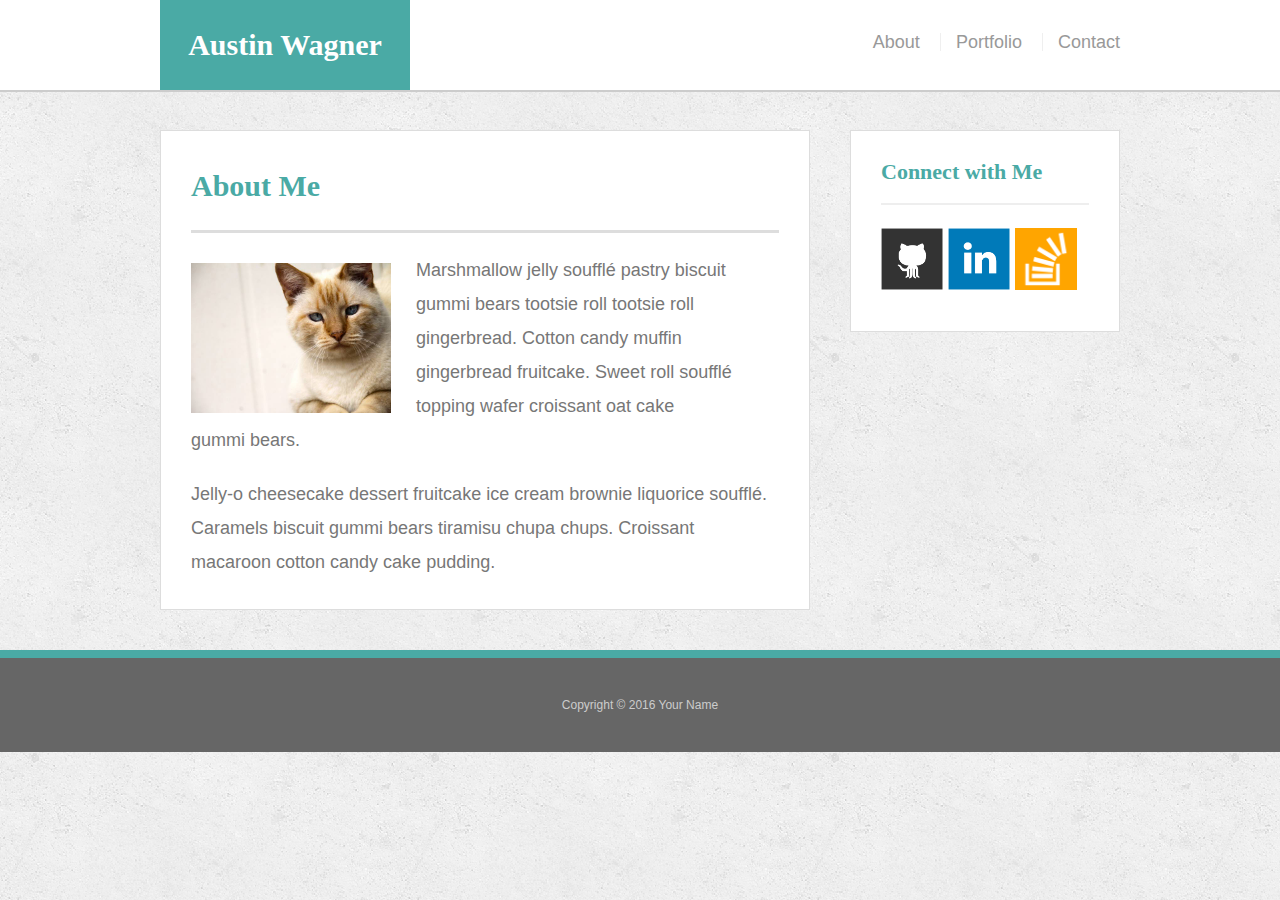
<file: index.html>
<!doctype html>
<html lang="en-us">

<head>
  <meta charset="UTF-8">
  <title>About | Austin Wagner</title>
  <link rel="stylesheet" type="text/css" href="assets/css/reset.css">
  <link rel="stylesheet" type="text/css" href="assets/css/style.css">
</head>

<body>

  <header id="masthead">
    <div class="container">
      <a href="index.html" id="logo">Austin Wagner</a>
      <nav>
        <a href="index.html">About</a>
        <a href="portfolio.html">Portfolio</a>
        <a href="contact.html">Contact</a>
      </nav>
    </div>
  </header>

  <div id="main-container" class="container">
    <section class="main-section">
      <h1>About Me</h1>

      <img src="assets/images/cat.jpg" class="auth-image" alt="Your Name">

      <p>Marshmallow jelly souffl&eacute; pastry biscuit gummi bears tootsie roll tootsie roll gingerbread. Cotton candy muffin gingerbread fruitcake. Sweet roll souffl&eacute; topping wafer croissant oat cake gummi&nbsp;bears.</p>

      <p>Jelly-o cheesecake dessert fruitcake ice cream brownie liquorice souffl&eacute;. Caramels biscuit gummi bears tiramisu chupa chups. Croissant macaroon cotton candy cake pudding.</p>

    </section>

    <section class="sidebar">
      <div id="connect">
        <h2>Connect with Me</h2>

        <a href="#"><img src="assets/images/github-128.png" class="social" alt="GitHub" /></a>
        <a href="#"><img src="assets/images/linkedin-128.png" class="social" alt="LinkedIn" /></a>
        <a href="#"><img src="assets/images/stackoverflow-128.png" class="social" alt="Stack Overflow" /></a>
      </div>
    </section>
  </div>

  <footer>
    <div class="container">
      Copyright &copy; 2016 Your Name
    </div>
  </footer>
</body>

</html>
</file>
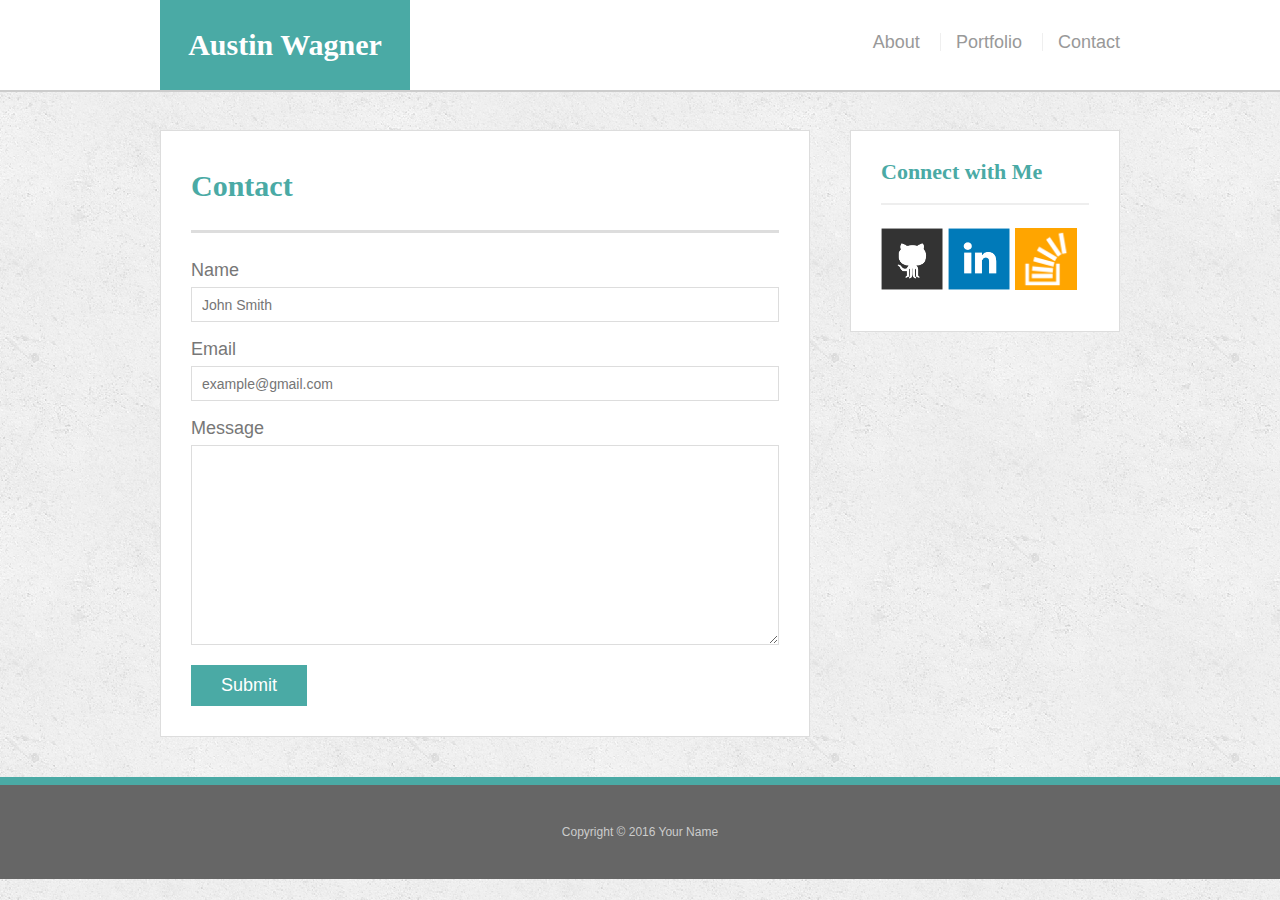
<file: contact.html>
<!doctype html>
<html lang="en-us">

<head>
  <meta charset="UTF-8">
  <title>Contact | Austin Wagner</title>
  <link rel="stylesheet" type="text/css" href="assets/css/reset.css">
  <link rel="stylesheet" type="text/css" href="assets/css/style.css">
</head>

<body>

  <header id="masthead">
    <div class="container">
      <a href="index.html" id="logo">Austin Wagner</a>
      <nav>
        <a href="index.html">About</a>
        <a href="portfolio.html">Portfolio</a>
        <a href="contact.html">Contact</a>
      </nav>
    </div>
  </header>

  <div id="main-container" class="container">
    <section class="main-section">
      <h1>Contact</h1>

      <form id="contact-form">
        <ul>
          <li>
            <label for="name">Name</label>
            <input type="text" id="name" name="name" placeholder="John Smith" required="required">
          </li>
          <li>
            <label for="email">Email</label>
            <input type="email" id="email" name="email" placeholder="example@gmail.com" required="required">
          </li>
          <li>
            <label for="message">Message</label>
            <textarea id="message" name="message" required="required"></textarea>
          </li>
        </ul>
        <input type="submit">
      </form>

    </section>

    <section class="sidebar">
      <div id="connect">
        <h2>Connect with Me</h2>

        <a href="#"><img src="assets/images/github-128.png" class="social" alt="GitHub" /></a>
        <a href="#"><img src="assets/images/linkedin-128.png" class="social" alt="LinkedIn" /></a>
        <a href="#"><img src="assets/images/stackoverflow-128.png" class="social" alt="Stack Overflow" /></a>
      </div>
    </section>
  </div>

  <footer>
    <div class="container">
      Copyright &copy; 2016 Your Name
    </div>
  </footer>
</body>

</html>
</file>
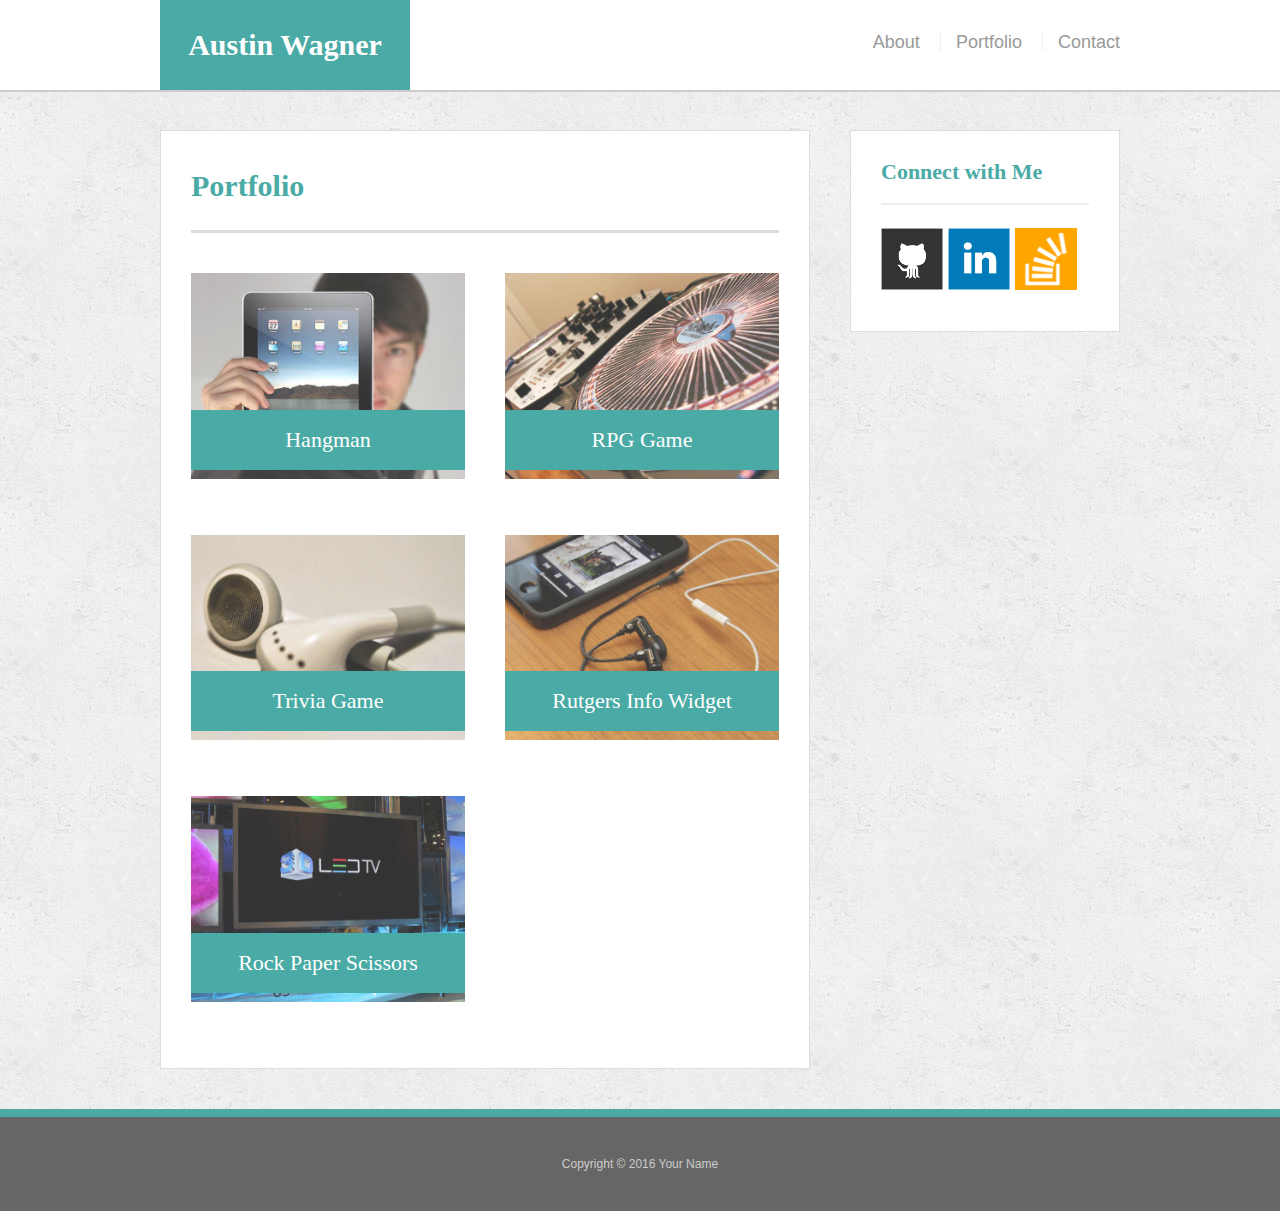
<file: portfolio.html>
<!doctype html>
<html lang="en-us">

<head>
  <meta charset="UTF-8">
  <title>Portfolio | Austin Wagner</title>
  <link rel="stylesheet" type="text/css" href="assets/css/reset.css">
  <link rel="stylesheet" type="text/css" href="assets/css/style.css">
</head>

<body>

  <header id="masthead">
    <div class="container">
      <a href="index.html" id="logo">Austin Wagner</a>
      <nav>
        <a href="index.html">About</a>
        <a href="portfolio.html">Portfolio</a>
        <a href="contact.html">Contact</a>
      </nav>
    </div>
  </header>

  <div id="main-container" class="container">
    <section class="main-section">
      <h1>Portfolio</h1>

      <div class="work">
        <img src="assets/images/technics-q-c-640-480-1.jpg" alt="hangman">

        <h3>Hangman</h3>
      </div>
      <div class="work">
        <img src="assets/images/technics-q-c-640-480-2.jpg" alt="RPG Game">

        <h3>RPG Game</h3>
      </div>
      <div class="work">
        <img src="assets/images/technics-q-c-640-480-5.jpg" alt="Trivia Game">

        <h3>Trivia Game</h3>
      </div>
      <div class="work">
        <img src="assets/images/technics-q-c-640-480-7.jpg" alt="Rutgers Info Widget">

        <h3>Rutgers Info Widget</h3>
      </div>
      <div class="work">
        <img src="assets/images/technics-q-c-640-480-9.jpg" alt="Rock Paper Scissors">

        <h3>Rock Paper Scissors</h3>
      </div>

    </section>

    <section class="sidebar">
      <div id="connect">
        <h2>Connect with Me</h2>

        <a href="#"><img src="assets/images/github-128.png" class="social" alt="GitHub" /></a>
        <a href="#"><img src="assets/images/linkedin-128.png" class="social" alt="LinkedIn" /></a>
        <a href="#"><img src="assets/images/stackoverflow-128.png" class="social" alt="Stack Overflow" /></a>
      </div>
    </section>
  </div>

  <footer>
    <div class="container">
      Copyright &copy; 2016 Your Name
    </div>
  </footer>
</body>

</html>
</file>
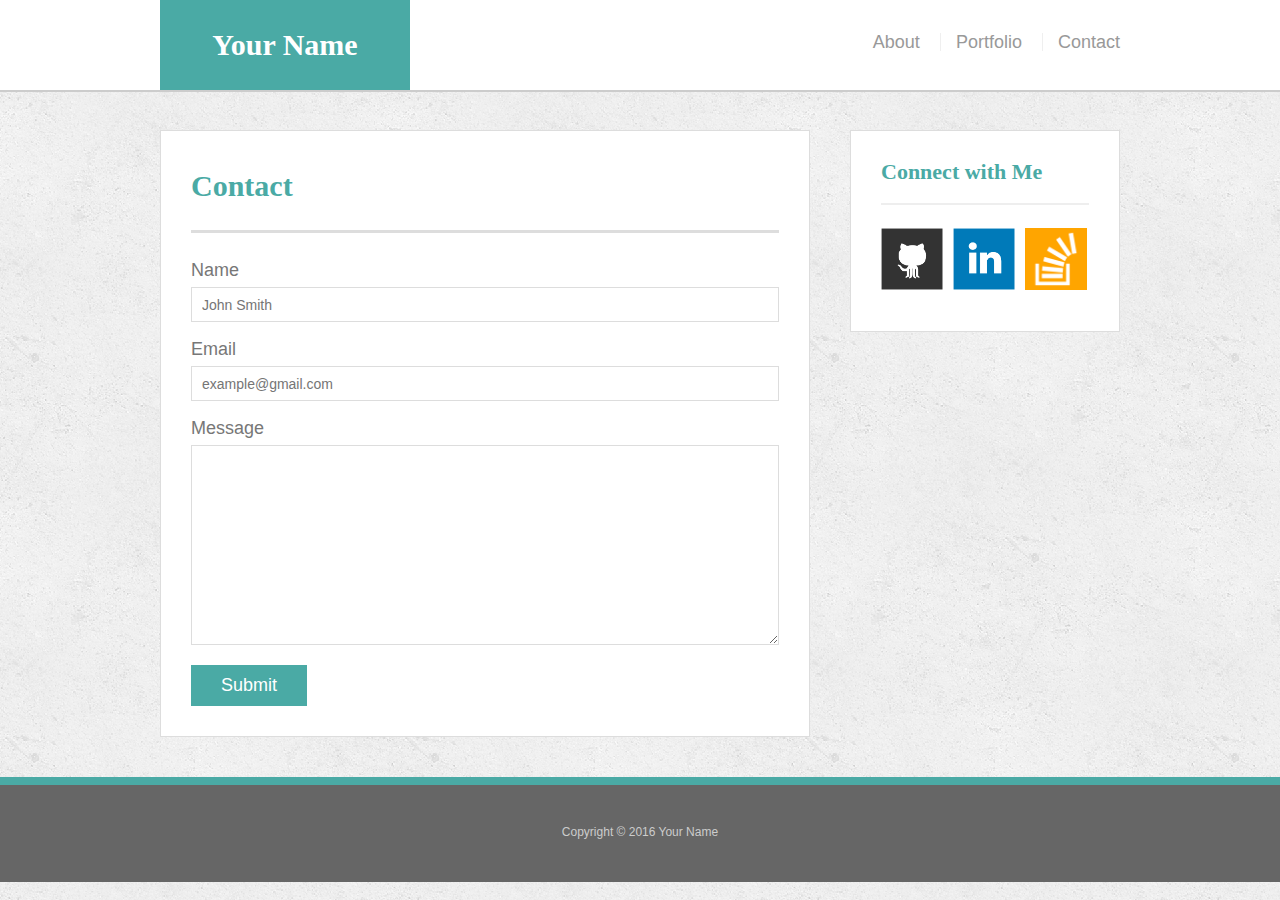
<file: bonus/hover-styles.html>
<!doctype html>
<html lang="en-us">

<head>
  <meta charset="UTF-8">
  <title>Hover Styling</title>
  <link rel="stylesheet" type="text/css" href="assets/css/reset.css">
  <link rel="stylesheet" type="text/css" href="assets/css/style.css">
</head>

<body>

  <header id="masthead">
    <div class="container">
      <a href="#" id="logo">Your Name</a>
      <nav>
        <a href="#">About</a>
        <a href="#">Portfolio</a>
        <a href="#">Contact</a>
      </nav>
    </div>
  </header>

  <div id="main-container" class="container">
    <section class="main-section">
      <h1>Contact</h1>

      <form id="contact-form">
        <ul>
          <li>
            <label for="name">Name</label>
            <input type="text" id="name" name="name" placeholder="John Smith" required="required">
          </li>
          <li>
            <label for="email">Email</label>
            <input type="email" id="email" name="email" placeholder="example@gmail.com" required="required">
          </li>
          <li>
            <label for="message">Message</label>
            <textarea id="message" name="message" required="required"></textarea>
          </li>
        </ul>
        <input type="submit">
      </form>

    </section>

    <section class="sidebar">
      <div id="connect">
        <h2>Connect with Me</h2>

        <img src="assets/images/github-128.png" class="social" alt="Github">
        <img src="assets/images/linkedin-128.png" class="social" alt="LinkedIn">
        <img src="assets/images/stackoverflow-128.png" class="social" alt="Stack Overflow">
      </div>
    </section>
  </div>

  <footer>
    <div class="container">
      Copyright &copy; 2016 Your Name
    </div>
  </footer>
</body>

</html>
</file>
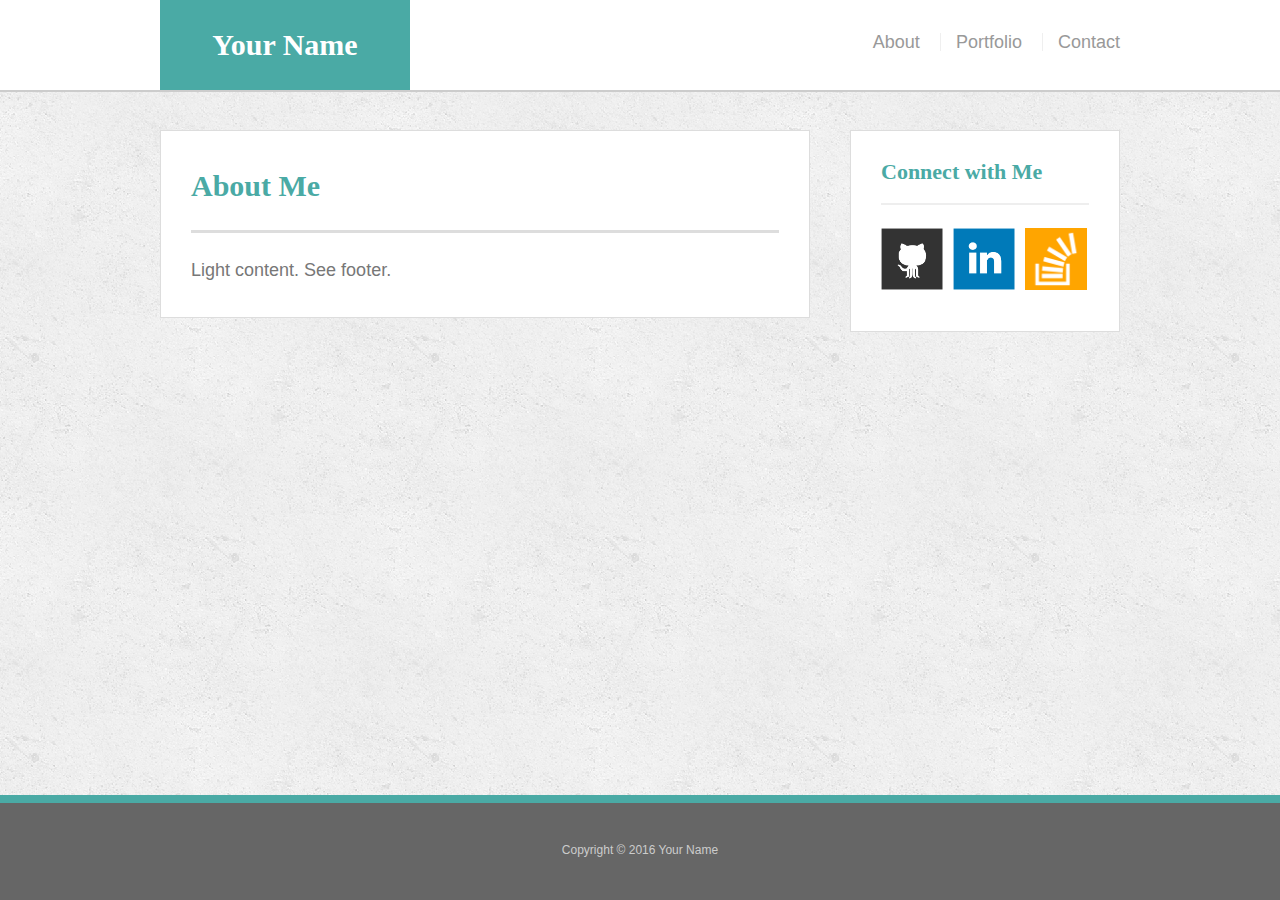
<file: bonus/sticky-footer.html>
<!doctype html>
<html lang="en-us">

<head>
  <meta charset="UTF-8">
  <title>Sticky Footer</title>
  <link rel="stylesheet" type="text/css" href="assets/css/reset.css">
  <link rel="stylesheet" type="text/css" href="assets/css/style.css">
</head>

<body>

  <header id="masthead">
    <div class="container">
      <a href="#" id="logo">Your Name</a>
      <nav>
        <a href="#">About</a>
        <a href="#">Portfolio</a>
        <a href="#">Contact</a>
      </nav>
    </div>
  </header>

  <div class="wrapper">
    <div id="main-container" class="container">
      <section class="main-section">
        <h1>About Me</h1>

        <p>Light content. See footer.</p>

      </section>

      <section class="sidebar">
        <div id="connect">
          <h2>Connect with Me</h2>

          <img src="assets/images/github-128.png" class="social" alt="Github">
          <img src="assets/images/linkedin-128.png" class="social" alt="LinkedIn">
          <img src="assets/images/stackoverflow-128.png" class="social" alt="Stack Overflow">
        </div>
      </section>

      <div class="push"></div>
    </div>
  </div>

  <footer>
    <div class="container">
      Copyright &copy; 2016 Your Name
    </div>
  </footer>
</body>

</html>
</file>
<file: assets/css/style.css>
body {
  font-family: Arial, "Helvetica Neue", Helvetica, sans-serif;
  font-size: 18px;
  line-height: 34px;
  color: #777;
  background: url("../images/concrete_seamless.png");
}

* {
  box-sizing: border-box;
}

/* general */

.container {
  width: 100%;
  max-width: 960px;
  margin: 0 auto;
  clear: both;
}

h1,
h2,
h3,
p {
  margin-bottom: 20px;
}

p:last-child {
  margin-bottom: 0;
}

h1,
h2,
h3 {
  font-family: Georgia, Times, "Times New Roman", serif;
  font-weight: 700;
  color: #4aaaa5;
}

h1 {
  padding-bottom: 20px;
  font-size: 30px;
  line-height: 49px;
  border-bottom: 3px solid #ddd;
}

h2,
h3 {
  font-size: 22px;
}

/* header */

#masthead {
  position: fixed;
  z-index: 99;
  width: 100%;
  margin: 0 0 30px;
  overflow: auto;
  color: #fff;
  background: #fff;
  border-bottom: 2px solid #ccc;
}

#logo {
  float: left;
  width: 250px;
  height: 90px;
  font-family: Georgia, Times, "Times New Roman", serif;
  font-size: 30px;
  font-weight: 700;
  line-height: 90px;
  color: #fff;
  text-align: center;
  text-decoration: none;
  background: #4aaaa5;
}

nav {
  float: right;
  margin-top: 25px;
}

nav a {
  display: inline-block;
  padding-left: 15px;
  margin-left: 15px;
  line-height: 18px;
  color: #999;
  text-decoration: none;
  border-left: 1px solid #efefef;
}

nav a:first-child {
  border-left: 0 none;
}

/* footer */

footer {
  padding: 30px 0;
  clear: both;
  font-size: 12px;
  color: #fff;
  color: #ccc;
  text-align: center;
  background: #666;
  border-top: 8px solid #4aaaa5;
}

/* sidebar */

.sidebar {
  float: right;
  width: 100%;
  max-width: 270px;
  padding: 30px;
  margin-bottom: 20px;
  background: #fff;
  border: 1px solid #ddd;
}

h3,
.sidebar h2 {
  padding-bottom: 20px;
  margin-bottom: 15px;
  line-height: 22px;
  border-bottom: 2px solid #eee;
}

.social {
  width: 62px;
  height: 62px;
  margin-top: 8px;
  margin-right: 5px;
}

.social:last-child {
  margin-right: 0;
}

/* main */

#main-container {
  padding-top: 130px;
}

.main-section {
  float: left;
  width: 100%;
  max-width: 650px;
  padding: 30px;
  margin: 0 0 40px;
  background: #fff;
  border: 1px solid #ddd;
}

/* portfolio page */

.work {
  position: relative;
  float: left;
  width: 274px;
  margin: 20px 0 25px;
  overflow: auto;
}

.work:nth-child(even) {
  margin-right: 40px;
}

.work img {
  width: 100%;
  border: 0 none;
  opacity: 0.8;
}

.work h3 {
  position: absolute;
  bottom: 20px;
  width: 100%;
  padding: 15px;
  margin-bottom: 0;
  font-weight: 300;
  line-height: 30px;
  color: #fff;
  text-align: center;
  background: #4aaaa5;
  border-bottom: 0;
}

.auth-image {
  float: left;
  width: 200px;
  height: auto;
  margin-top: 10px;
  margin-right: 25px;
}

/* contact page */

#contact-form ul {
  margin-bottom: 20px;
}

#contact-form li {
  margin-bottom: 10px;
}

label,
input[type=text],
input[type=email],
textarea {
  display: block;
  width: 100%;
}

input[type=text],
input[type=email],
textarea {
  height: 35px;
  padding: 0 10px;
  font-size: 14px;
  border: 1px solid #ddd;
}

textarea {
  height: 200px;
}

input[type=submit] {
  padding: 10px 30px;
  font-size: 18px;
  color: #fff;
  cursor: pointer;
  background: #4aaaa5;
  border: 0 none;
}

@media (min-width: 769px) and (max-width: 980px) {
 
 .container {
  width: 100%;
  max-width: 700px;
  margin: 0 auto;
}

 #main-container {
  width: 100%;
  


 }

 .main-section {
    width: 100%;
    max-width: 380px;
    margin-right: 30px;
 }

 .auth-image {
  width: 100%;
 }

 .sidebar {
  float: right;
 }

}

@media (min-width: 641px) and (max-width: 768px) {
  
  .container {
  width: 100%;
  max-width: 720px;
  margin: 0 auto;
  }

  #main-container {
    width: 100%;
    max-width: 720px;
  }

  .main-section {
    width: 100%;
    max-width: 720px;
    clear: both;
 }

 .auth-image {
  width: 50%;
 }

 .sidebar {
  width: 100%;
  max-width: 720px;
  float: left;

  
 }

}
</file>
<file: bonus/assets/css/style.css>
body {
  font-family: Arial, "Helvetica Neue", Helvetica, sans-serif;
  font-size: 18px;
  line-height: 34px;
  color: #777;
  background: url("../images/concrete_seamless.png");
}

* {
  box-sizing: border-box;
  margin: 0;
}

/* sticky footer styling */

/* http://ryanfait.com/html5-sticky-footer/ */

html,
body {
  height: 100%;
}

.wrapper {
  height: auto !important;
  height: 100%;
  min-height: 100%;
  margin: 0 auto -105px;
}

footer,
.push {
  height: 105px;
}

/* end sticky footer styling */

/* start hover styling */

#logo:hover,
input[type=submit]:hover {
  background: #5e7f7e;
}

nav a:hover {
  color: #5e7f7e;
}

.social:hover {
  cursor: pointer;
  opacity: 0.8;
}

/* end hover styling */

/* general styling */

.container {
  width: 100%;
  max-width: 960px;
  margin: 0 auto;
  clear: both;
}

h1,
h2,
h3,
p {
  margin-bottom: 20px;
}

p:last-child {
  margin-bottom: 0;
}

h1,
h2,
h3 {
  font-family: Georgia, Times, "Times New Roman", serif;
  font-weight: 700;
  color: #4aaaa5;
}

h1 {
  padding-bottom: 20px;
  font-size: 30px;
  line-height: 49px;
  border-bottom: 3px solid #ddd;
}

h2,
h3 {
  font-size: 22px;
}

/* header */

#masthead {
  position: fixed;
  z-index: 99;
  width: 100%;
  margin: 0 0 30px;
  overflow: auto;
  color: #fff;
  background: #fff;
  border-bottom: 2px solid #ccc;
}

#logo {
  float: left;
  width: 250px;
  height: 90px;
  font-family: Georgia, Times, "Times New Roman", serif;
  font-size: 30px;
  font-weight: 700;
  line-height: 90px;
  color: #fff;
  text-align: center;
  text-decoration: none;
  background: #4aaaa5;
}

nav {
  float: right;
  margin-top: 25px;
}

nav a {
  display: inline-block;
  padding-left: 15px;
  margin-left: 15px;
  line-height: 18px;
  color: #999;
  text-decoration: none;
  border-left: 1px solid #efefef;
}

nav a:first-child {
  border-left: 0 none;
}

/* footer */

footer {
  padding: 30px 0;
  clear: both;
  font-size: 12px;
  color: #fff;
  color: #ccc;
  text-align: center;
  background: #666;
  border-top: 8px solid #4aaaa5;
}

/* sidebar */

.sidebar {
  float: right;
  width: 100%;
  max-width: 270px;
  padding: 30px;
  margin-bottom: 20px;
  background: #fff;
  border: 1px solid #ddd;
}

h3,
.sidebar h2 {
  padding-bottom: 20px;
  margin-bottom: 15px;
  line-height: 22px;
  border-bottom: 2px solid #eee;
}

.social {
  width: 62px;
  height: 62px;
  margin-top: 8px;
  margin-right: 5px;
}

.social:last-child {
  margin-right: 0;
}

/* main */

#main-container {
  padding-top: 130px;
}

.main-section {
  float: left;
  width: 100%;
  max-width: 650px;
  padding: 30px;
  margin: 0 0 40px;
  background: #fff;
  border: 1px solid #ddd;
}

/* contact page */

#contact-form ul {
  margin-bottom: 20px;
}

#contact-form li {
  margin-bottom: 10px;
}

label,
input[type=text],
input[type=email],
textarea {
  display: block;
  width: 100%;
}

input[type=text],
input[type=email],
textarea {
  height: 35px;
  padding: 0 10px;
  font-size: 14px;
  border: 1px solid #ddd;
}

textarea {
  height: 200px;
}

input[type=submit] {
  padding: 10px 30px;
  font-size: 18px;
  color: #fff;
  cursor: pointer;
  background: #4aaaa5;
  border: 0 none;
}
</file>
